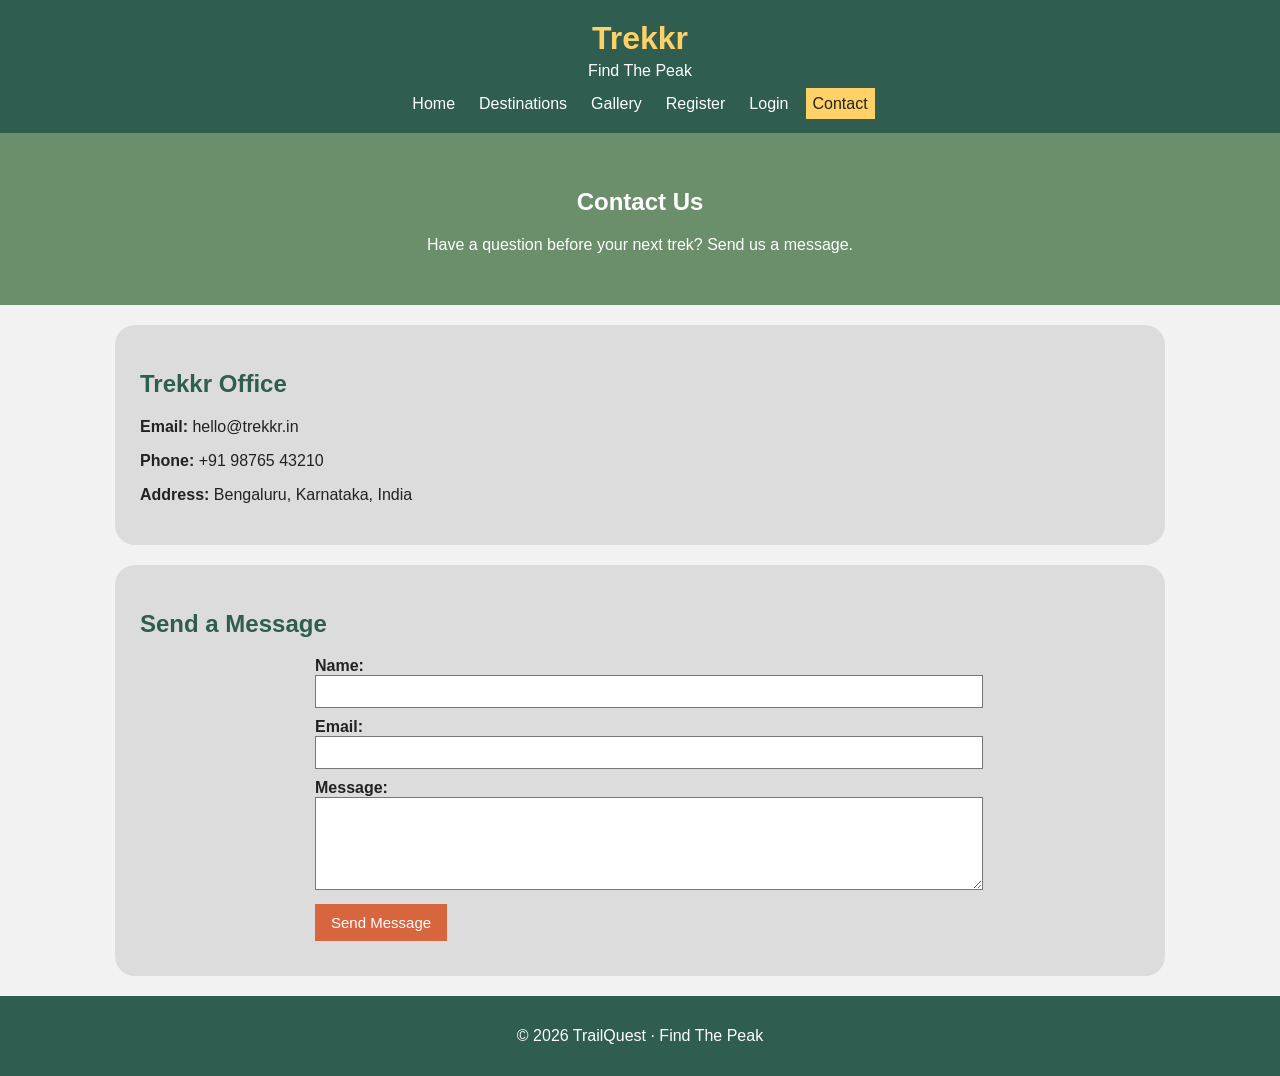
<file: contact.html>
<!DOCTYPE html>
<html lang="en">
<head><meta charset="UTF-8"><meta name="viewport" content="width=device-width, initial-scale=1.0"><title>Trekkr - Contact</title><link rel="stylesheet" href="style.css"></head>
<body>
    <header><h1>Trekkr</h1><p>Find The Peak</p><nav><a href="index.html">Home</a><a href="destinations.html">Destinations</a><a href="gallery.html">Gallery</a><a href="trekregister.html">Register</a><a href="login.html">Login</a><a class="active" href="contact.html">Contact</a></nav></header>
    <main>
        <section class="page-title"><h2>Contact Us</h2><p>Have a question before your next trek? Send us a message.</p></section>
        <section class="section">
            <h2>Trekkr Office</h2>
            <p><strong>Email:</strong> hello@trekkr.in</p>
            <p><strong>Phone:</strong> +91 98765 43210</p>
            <p><strong>Address:</strong> Bengaluru, Karnataka, India</p>
        </section>
        <section class="section">
            <h2>Send a Message</h2>
            <form>
                <label for="contactName">Name:</label><input id="contactName" type="text" required>
                <label for="contactEmail">Email:</label><input id="contactEmail" type="email" required>
                <label for="message">Message:</label><textarea id="message" rows="5" required></textarea>
                <button class="button" type="submit">Send Message</button>
            </form>
        </section>
    </main>
    <footer><p>© 2026 TrailQuest · Find The Peak</p></footer>
</body>
</html>
</file>
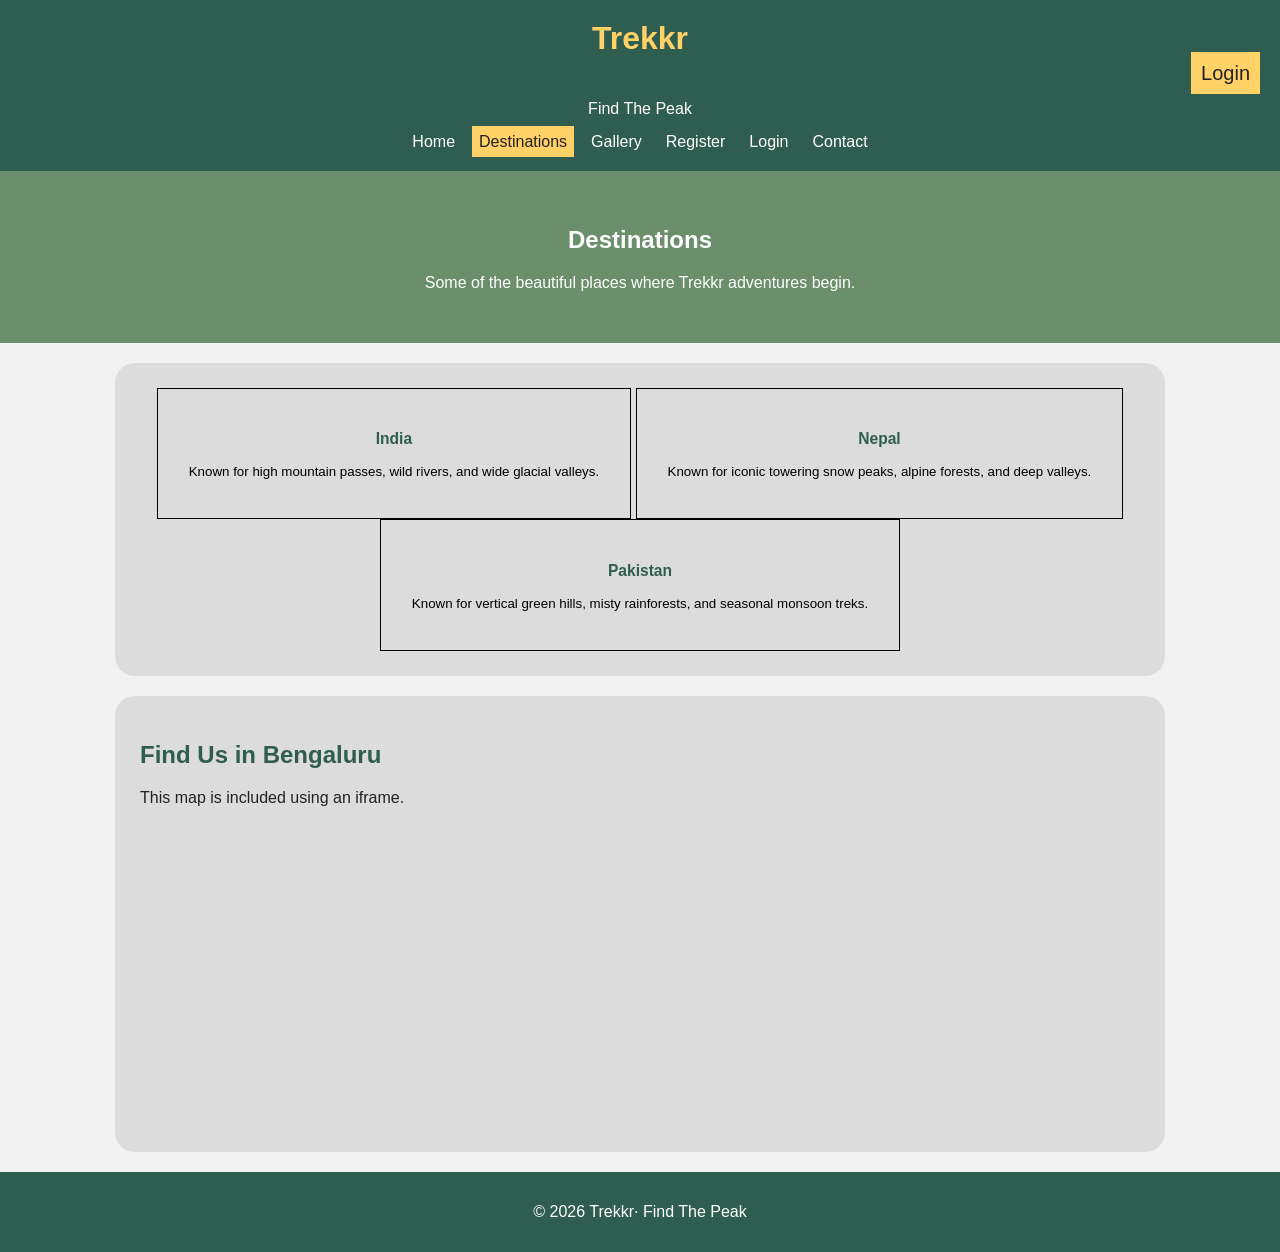
<file: destinations.html>
<!DOCTYPE html>
<html lang="en">
<head><meta charset="UTF-8"><meta name="viewport" content="width=device-width, initial-scale=1.0"><title>Trekkr - Destinations</title><link rel="stylesheet" href="style.css"></head>
<body>
    <header><h1>Trekkr</h1>
        <p style="text-align: right;"><a style="text-decoration: none; font-size:20px; padding:10px; background-color: #ffd166; color: #222222;" href="login.html">Login</a></p>
        <p>Find The Peak</p><nav><a href="index.html">Home</a><a class="active" href="destinations.html">Destinations</a><a href="gallery.html">Gallery</a><a href="trekregister.html">Register</a><a href="login.html">Login</a><a href="contact.html">Contact</a></nav></header>
    <main>
        <section class="page-title"><h2>Destinations</h2><p>Some of the beautiful places where Trekkr adventures begin.</p></section>
        <section class="section center">
            
           <div class="card"> <a href="india.html"><button style="background: transparent; border: 1px solid transparent; box-shadow: none; padding: 10px 15px; min-height: 90px; width: 100%;">
 <h3>India</h3><p>Known for high mountain passes, wild rivers, and wide glacial valleys.</p></button></a></div>
            <div class="card"><a href="nepal.html"> <button style="background: transparent; border: 1px solid transparent; box-shadow: none; padding: 10px 15px; min-height: 90px; width: 100%;">
 <h3>Nepal</h3><p>Known for iconic towering snow peaks, alpine forests, and deep valleys.</p></button></a></div>
            <div class="card"><a href="pakistan.html"> <button style="background: transparent; border: 1px solid transparent; box-shadow: none; padding: 10px 15px; min-height: 90px; width: 100%;">
 <h3>Pakistan</h3><p>Known for vertical green hills, misty rainforests, and seasonal monsoon treks.</p></button></a></div>
        </section>
        <section class="section"><h2>Find Us in Bengaluru</h2><p>This map is included using an iframe.</p><iframe src="https://www.google.com/maps?q=Bengaluru&output=embed" title="Map showing Bengaluru"></iframe></section>
    </main>
    <footer><p>© 2026 Trekkr· Find The Peak</p></footer>
</body>
</html>
</file>
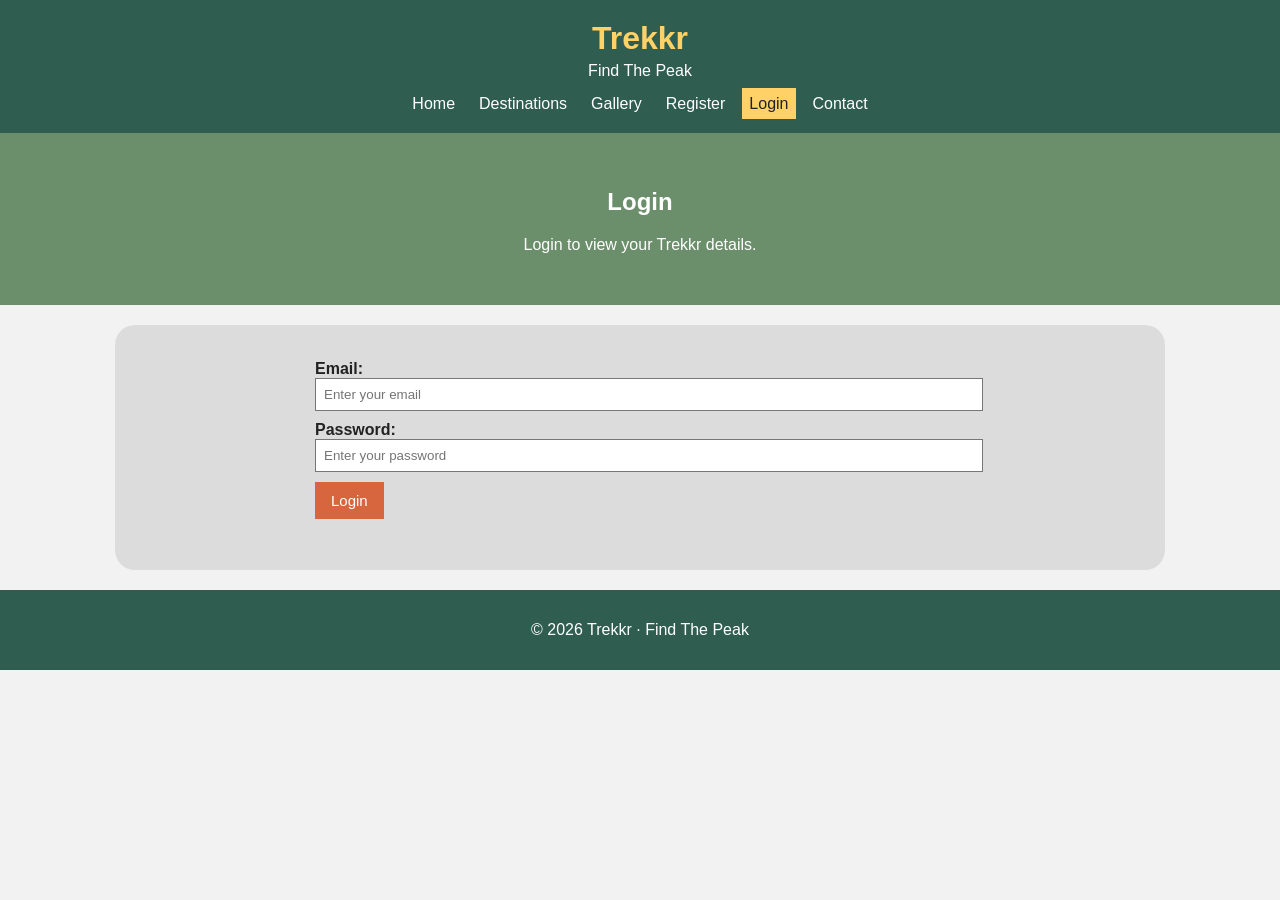
<file: login.html>
<!DOCTYPE html>
<html lang="en">
<head><meta charset="UTF-8"><meta name="viewport" content="width=device-width, initial-scale=1.0"><title>Trekkr - Login</title><link rel="stylesheet" href="style.css"></head>
<body>
    <header><h1>Trekkr</h1><p>Find The Peak</p><nav><a href="index.html">Home</a><a href="destinations.html">Destinations</a><a href="gallery.html">Gallery</a><a href="trekregister.html">Register</a><a class="active" href="login.html">Login</a><a href="contact.html">Contact</a></nav></header>
    <main>
        <section class="page-title"><h2>Login</h2><p>Login to view your Trekkr details.</p></section>
        <section class="section">
            <form onsubmit="loginUser(event)">
                <label for="loginEmail">Email:</label><input id="loginEmail" type="email" placeholder="Enter your email" required>
                <label for="password">Password:</label><input id="password" type="password" placeholder="Enter your password" required>
                <button class="button" type="submit">Login</button>
                <p id="loginMessage"></p>
            </form>
        </section>
    </main>
    <footer><p>© 2026 Trekkr · Find The Peak</p></footer>
    <script>
        function loginUser(event) {
            event.preventDefault();
            alert("Login successful! Welcome to TrailQuest.");
            window.location.href = "home.html";
        }
    </script>
</body>
</html>
</file>
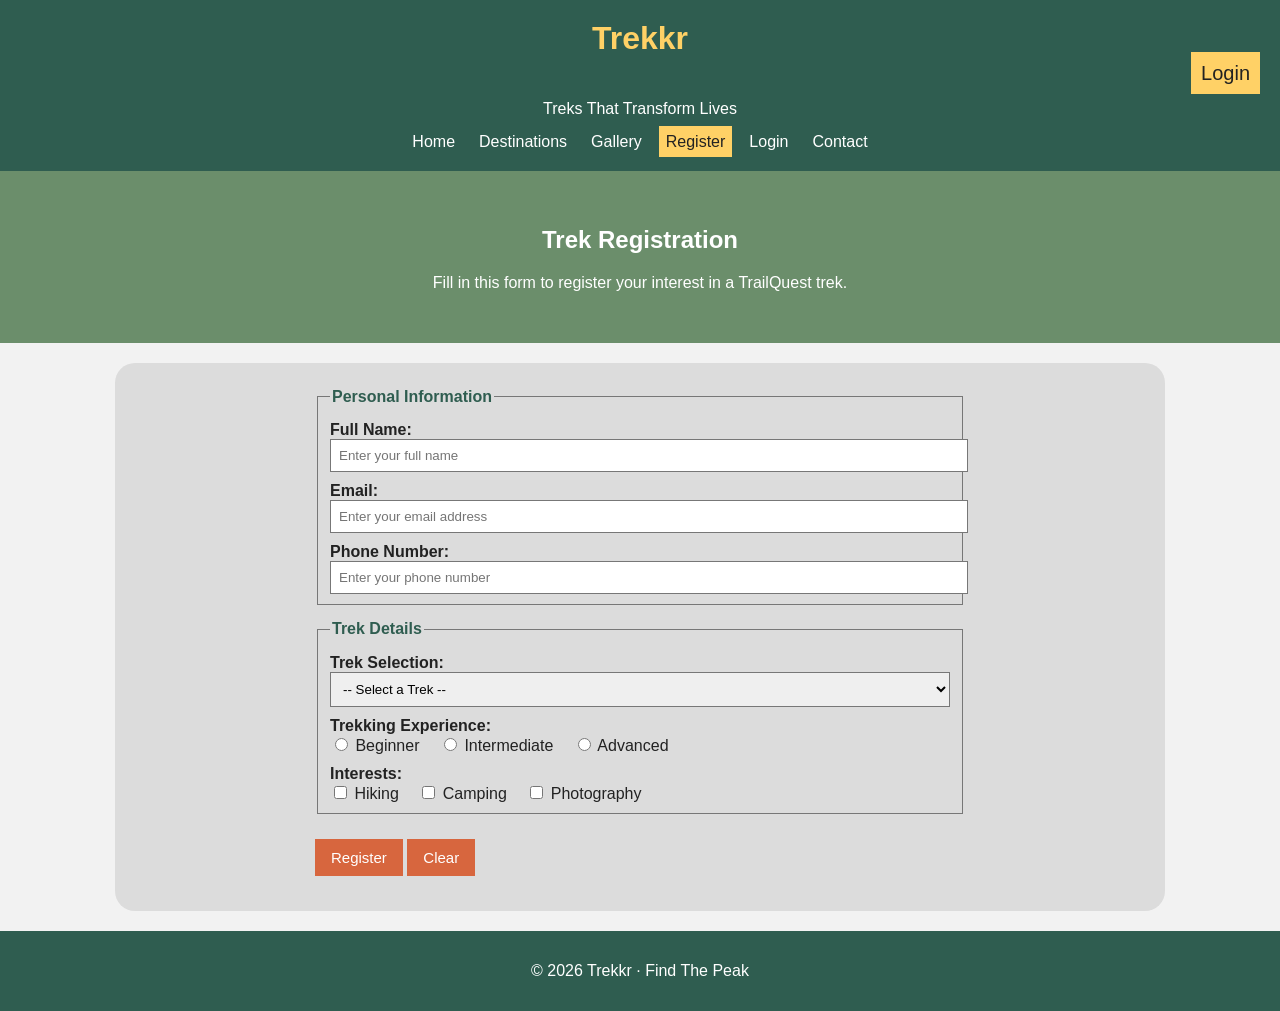
<file: trekregister.html>
<!DOCTYPE html>
<html lang="en">
<head><meta charset="UTF-8"><meta name="viewport" content="width=device-width, initial-scale=1.0"><title>Trekkr - Register</title><link rel="stylesheet" href="style.css"></head>
<body>
    <header><h1>Trekkr</h1>
        <p style="text-align: right;"><a style="text-decoration: none; font-size:20px; padding:10px; background-color: #ffd166; color: #222222;" href="login.html">Login</a></p>
        <p>Treks That Transform Lives</p><nav><a href="index.html">Home</a><a href="destinations.html">Destinations</a><a href="gallery.html">Gallery</a><a class="active" href="trekregister.html">Register</a><a href="login.html">Login</a><a href="contact.html">Contact</a></nav></header>
    <main>
        <section class="page-title"><h2>Trek Registration</h2><p>Fill in this form to register your interest in a TrailQuest trek.</p></section>
        <section class="section">
            <form onsubmit="registerTrek(event)">
                <fieldset>
                    <legend>Personal Information</legend>
                    <label for="name">Full Name:</label><input id="name" type="text" placeholder="Enter your full name" required>
                    <label for="email">Email:</label><input id="email" type="email" placeholder="Enter your email address" required>
                    <label for="phone">Phone Number:</label><input id="phone" type="tel" placeholder="Enter your phone number" required>
                </fieldset>
                <fieldset>
                    <legend>Trek Details</legend>
                    <label for="trek">Trek Selection:</label>
                    <select id="trek" required><option value="">-- Select a Trek --</option><option>Hampta Pass</option><option>Valley of Flowers</option><option>Kedarkantha Trek</option><option>Kudremukh</option><option>Skandagiri</option></select>
                    <label>Trekking Experience:</label>
                    <label class="choice"><input type="radio" name="experience" value="Beginner" required> Beginner</label>
                    <label class="choice"><input type="radio" name="experience" value="Intermediate"> Intermediate</label>
                    <label class="choice"><input type="radio" name="experience" value="Advanced"> Advanced</label>
                    <label>Interests:</label>
                    <label class="choice"><input type="checkbox" name="interest" value="Hiking"> Hiking</label>
                    <label class="choice"><input type="checkbox" name="interest" value="Camping"> Camping</label>
                    <label class="choice"><input type="checkbox" name="interest" value="Photography"> Photography</label>
                </fieldset>
                <button class="button" type="submit">Register</button>
                <button class="button" type="reset">Clear</button>
            </form>
        </section>
    </main>
    <footer><p>© 2026 Trekkr · Find The Peak</p></footer>
    <script>
        function registerTrek(event) {
            event.preventDefault();
            alert("Registration successful! We will contact you soon.");
            window.location.href = "home.html";
        }
    </script>
</body>
</html>
</file>
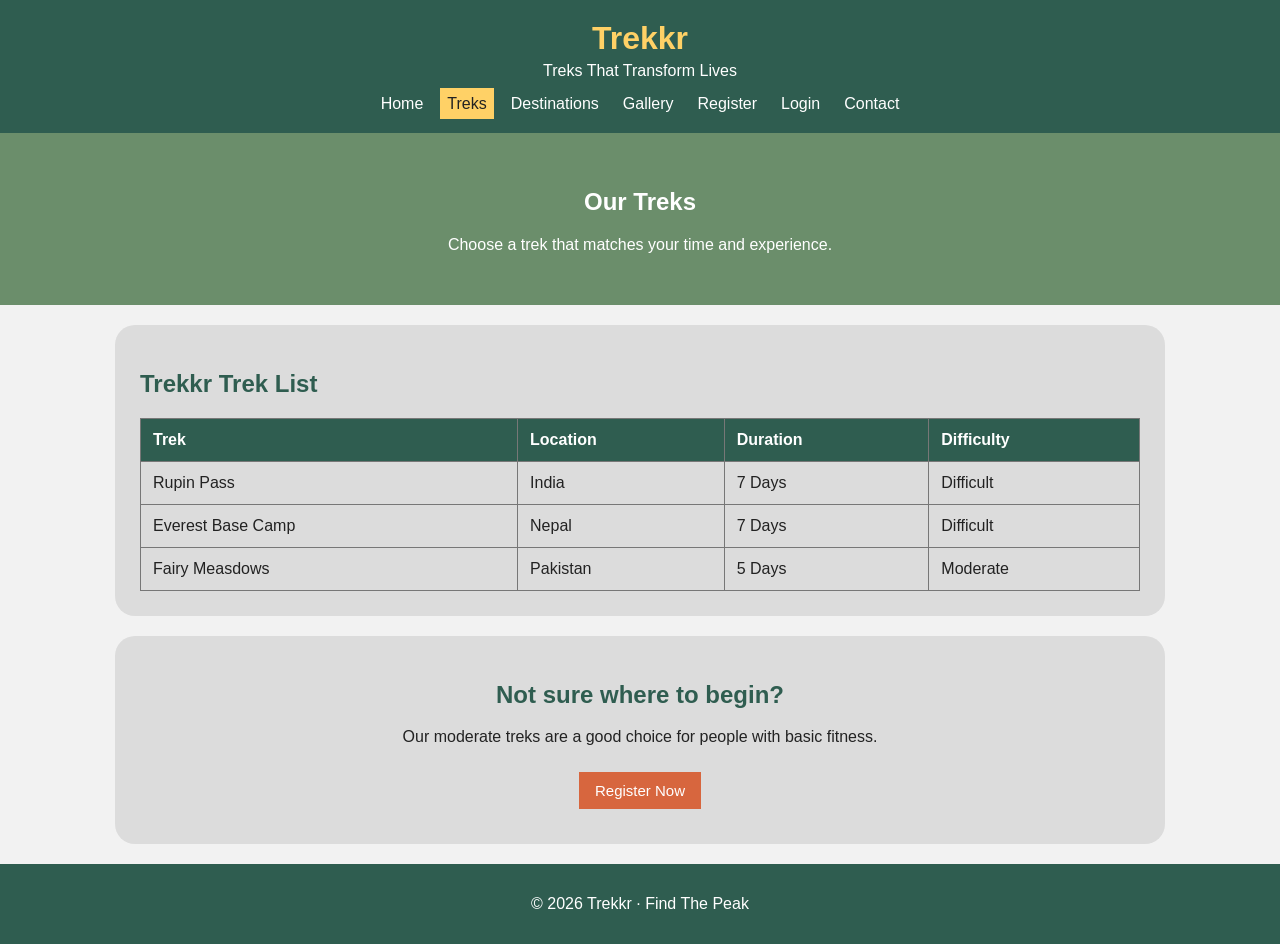
<file: treks.html>
<!DOCTYPE html>
<html lang="en">
<head><meta charset="UTF-8"><meta name="viewport" content="width=device-width, initial-scale=1.0"><title>Trekkr - Treks</title><link rel="stylesheet" href="style.css"></head>
<body>
    <header><h1>Trekkr</h1><p>Treks That Transform Lives</p><nav><a href="index.html">Home</a><a class="active" href="treks.html">Treks</a><a href="destinations.html">Destinations</a><a href="gallery.html">Gallery</a><a href="trekregister.html">Register</a><a href="login.html">Login</a><a href="contact.html">Contact</a></nav></header>
    <main>
        <section class="page-title"><h2>Our Treks</h2><p>Choose a trek that matches your time and experience.</p></section>
        <section class="section">
            <h2>Trekkr Trek List</h2>
            <table>
                <tr><th>Trek</th><th>Location</th><th>Duration</th><th>Difficulty</th></tr>
                <tr><td>Rupin Pass</td><td>India</td><td>7 Days</td><td>Difficult</td></tr>
                <tr><td>Everest Base Camp</td></td><td>Nepal</td><td>7 Days</td><td>Difficult</td></tr>
                <tr><td>Fairy Measdows</td><td>Pakistan</td><td>5 Days</td><td>Moderate</td></tr>
            </table>
        </section>
        <section class="section center"><h2>Not sure where to begin?</h2><p>Our moderate treks are a good choice for people with basic fitness.</p><a class="button" href="trekregister.html">Register Now</a></section>
    </main>
    <footer><p>© 2026 Trekkr · Find The Peak</p></footer>
</body>
</html>
</file>
<file: style.css>
/* This stylesheet is used by every TrailQuest page. */

body {
    margin: 0;
    background-color: #f2f2f2;
    color: #222222;
    font-family: Arial, sans-serif;
}

header {
    padding: 20px;
    background-color: #2f5d50;
    color: white;
    text-align: center;
}

header h1 {
    margin: 0;
    color: #ffd166;
}

header p {
    margin: 5px 0 15px;
}

nav a {
    margin: 5px;
    padding: 7px;
    color: white;
    text-decoration: none;
}

nav a:hover,
nav .active {
    background-color: #ffd166;
    color: #222222;
}

.hero {
    padding: 90px 20px;
    background-color: #6b8e6b;
    color: white;
    text-align: center;
    
}

.hero h2 {
    font-size: 36px;
}

.section {
    margin: 20px auto;
    padding: 25px;
    max-width: 1000px;
    background-color: gainsboro;
    border-radius:20px;
    
}

.section h2,
.section h3 {
    color: #2f5d50;
}

.light-section {
    color:white;
}

.card{
    display: inline-block;
     background: transparent;    /* Removes the background color */
  border: .5px solid black;               /* Removes the border line */
  box-shadow: none;           /* Removes any shadow if present */
  padding: 15px;
  text-align: center;

}

.card:hover{
    background-color: lightgray;
}


.button {
    display: inline-block;
    margin: 10px 0;
    padding: 10px 16px;
    border: none;
    background-color: #d7663e;
    color: white;
    cursor: pointer;
    font-size: 15px;
    text-decoration: none;
}

.button:hover {
    background-color: #b94f2d;
}

.center {
    text-align: center;
}

.page-title {
    padding: 35px 20px;
    background-color: #6b8e6b;
    color: white;
    text-align: center;
}

table {
    width: 100%;
    border-collapse: collapse;
}

th,
td {
    padding: 12px;
    border: 1px solid #777777;
    text-align: left;
}

th {
    background-color: #2f5d50;
    color: white;
}

.gallery-image {
    width: 45%;
    margin: 2%;
    border: 3px solid #2f5d50;
}

.personal-photo,
.trek-video {
    width: 80%;
    max-width: 700px;
    border: 2px solid #2f5d50;
}

form {
    max-width: 650px;
    margin: auto;
}

fieldset {
    margin-bottom: 15px;
    border: 1px solid #777777;
}

legend {
    color: #2f5d50;
    font-weight: bold;
}

label {
    display: block;
    margin-top: 10px;
    font-weight: bold;
}

input,
select,
textarea {
    width: 100%;
    padding: 8px;
    border: 1px solid #777777;
}

.choice {
    display: inline;
    margin-right: 15px;
    font-weight: normal;
}

.choice input {
    width: auto;
}

iframe {
    width: 100%;
    height: 300px;
    border: 0;
}

#tip,
#loginMessage {
    color: #b94f2d;
    font-weight: bold;
}

footer {
    padding: 15px;
    background-color: #2f5d50;
    color: white;
    text-align: center;
}

@media (max-width: 600px) {
    .card { width: 90%; }
    .gallery-image { width: 90%; }
    .personal-photo, .trek-video { width: 90%; }
    .hero h2 { font-size: 28px; }
}
.box {
  align-items: center;          /* Centers content vertically */
  width: 300px;                  /* Sets the box width */
  padding: 20px;                 /* Space inside the box */
  border: 1px solid #ccc;        /* Outline border */
  border-radius: 8px;            /* Rounded corners */
  background-color: #f9f9f9;     /* Light background color */
  box-shadow: 0 4px 8px rgba(0,0,0,0.1); /* Subtle shadow for depth */
  margin-left:auto;                 /* Centers the box horizontally */
  margin-right:auto;
  
}
</file>
